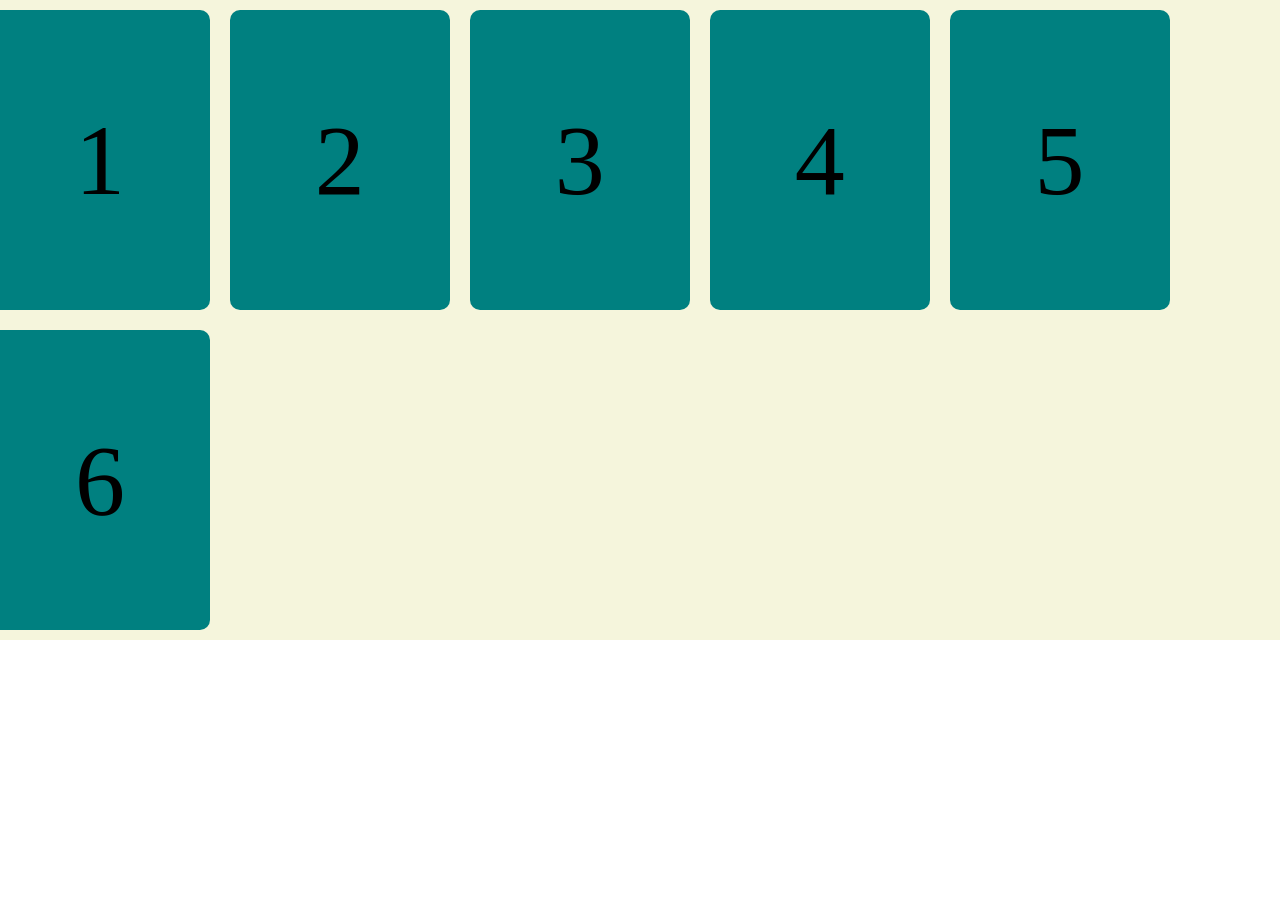
<file: day1/index.html>
<!DOCTYPE html>
<html lang="en">
<head>
    <meta charset="UTF-8">
    <meta name="viewport" content="width=device-width, initial-scale=1.0">
    <title>Document</title>
    <link rel="stylesheet" href="style.css">
    <link rel="stylesheet" href="media.css">
</head>
<body>
    <div class="container">
        <div class="box col">1</div>
        <div class="box col">2</div>
        <div class="box col">3</div>
        <div class="box col">4</div>
        <div class="box col">5</div>
        <div class="box col">6</div>
    </div>
</body>
</html>
</file>
<file: day1/style.css>
*{
    margin: 0px;
    padding: 0px;
    box-sizing: border-box;
}
body{
    height: 100vh;
    width: 100%;
    display: flex;
    flex-direction: column;
    align-items: center;
}
.box{
    height: 300px;
    width: 300px;
    border-radius: 10px;
    background-color: teal;
    font-size: 100px;
    text-align: center;
    align-content: center;
    margin: 10px;
}
.container{
    display: flex;
}
</file>
<file: day1/media.css>
.container{
    width: 1305px;
    background-color: beige;
    display: flex;
    flex-wrap: wrap;
}
@media (max-width: 1400px){
    .container{
        width: 1320px;
    }
    .col{
        width: 16.66%;
    }
}
@media (max-width: 1200px){
    .container{
        width: 1140px;
    }
    .col{
        width: 24.99%;
    }
}

@media (max-width: 992px){
    .container{
        width: 942px;
    }
    .col{
        width: 33.33%;
    }
}

@media (max-width: 768px){
    .container{
        width: 718px;
    }
    .col{
        width: 41.66%;
    }
}

@media (max-width: 576px){
    .container{
        width: 540px;
    }
    .col{
        width: 100%;
    }
}
.d-flex{
    display: flex;
}
</file>
